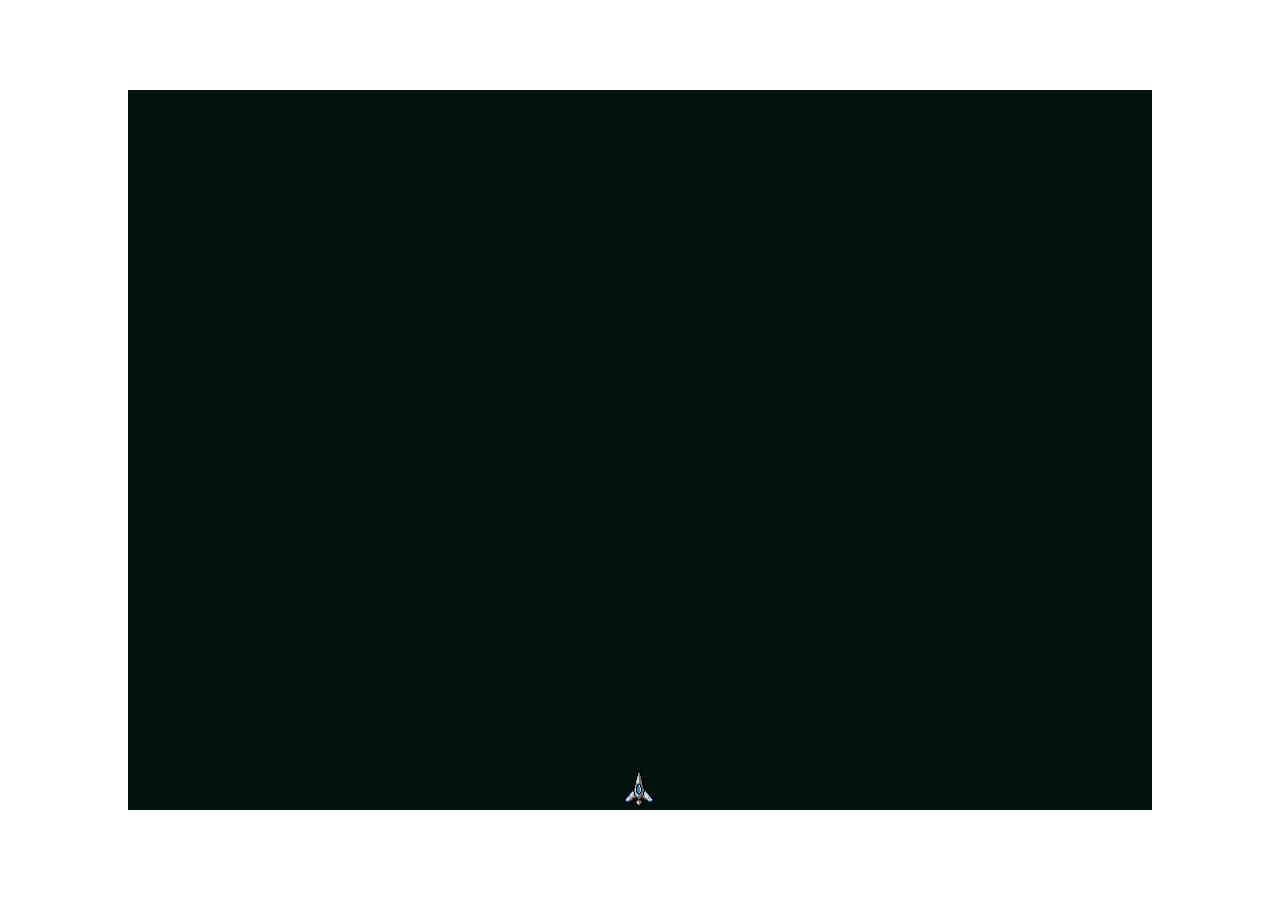
<file: www/project/dungeoncrawler/index.html>
<!DOCTYPE html>
<html lang="fr">
<head>
    <meta charset="UTF-8">
    <meta name="viewport" content="width=device-width, initial-scale=1.0">
    <title>titre</title>
    <link rel="stylesheet" href="style.css">
    <script src="../jquery-3.7.1.min.js"></script> <!-- framework JQuery-->
    <script src="mon_script.js"></script> <!-- script -->
</head>
<body>

 <canvas id='map' width="1024" height="600"></canvas>
 <img src="vaisseau.png" height='32' width='32' id="ship">
 <img src="ovni3.png" height='150' width='150' id="ovni">
 <img src="ovni3-blesse-penche.png" height='150' width='150' id="ovni_blesse">

</body>
</html>
</file>
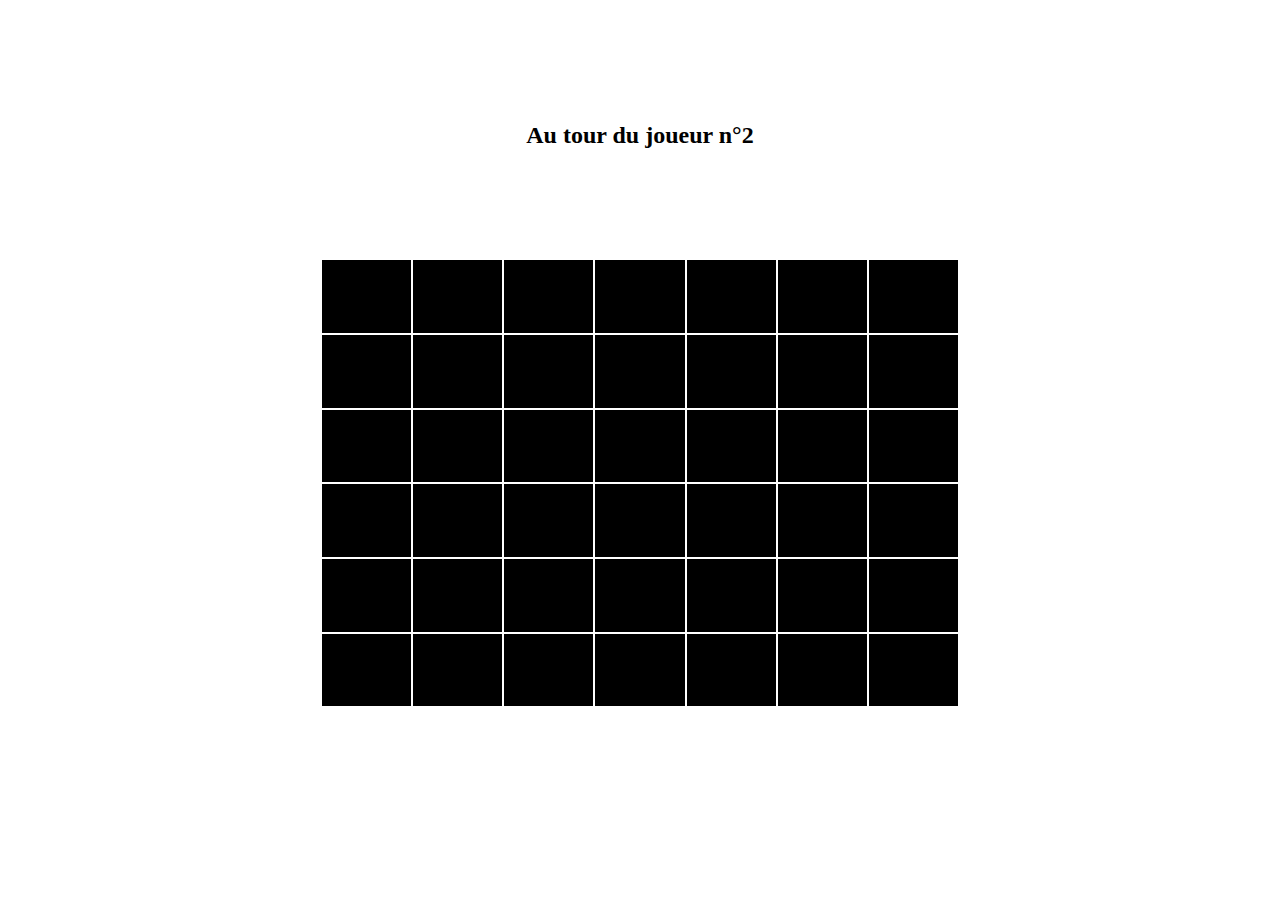
<file: www/project/puissance4/index.html>
<!DOCTYPE html>
<html lang="fr">
<head>
    <meta charset="UTF-8">
    <meta name="viewport" content="width=device-width, initial-scale=1.0">
    <title>jquery</title>

    <script src="../jquery-3.7.1.min.js"></script>
    <script src="jquery-script-for-index.js"></script>
    <link rel="stylesheet" href="style.css">
</head>
<body>

<div id='joueur'>
</div>

<div id='P4'>
</div>


<div id='debug'>
    
</div>
    
</body>
</html>
</file>
<file: www/project/dungeoncrawler/style.css>
html, body{
    width: 100vw;
    height: 100vh;

    display:flex;
    align-items: center;
    justify-content: center;
}
#map{
    width: 80vw;
    height: 80vh;
    background-color: rgb(1, 17, 11);
}
#ship{
    width:0px;
    height:0px;
}
#ovni{
    width:0px;
    height:0px;
}
#ovni_blesse{
    width:0px;
    height:0px;  
}
</file>
<file: www/project/puissance4/style.css>
table {
    border: 2px white;
    height : 50vh;
    width : 50vw;
}

td {
    height : auto;
    width  : auto;
    background-color: black;
}
html, body {
    height : 100vh;
    width : 100vw;

    display: flex;
    flex-direction: column;
    align-items: center;
    justify-content: center;

}
#P4 {
    display:flex;
    align-items:center;
    justify-content:center;

    height : 70vh;
    width : 70vw;

}
</file>
